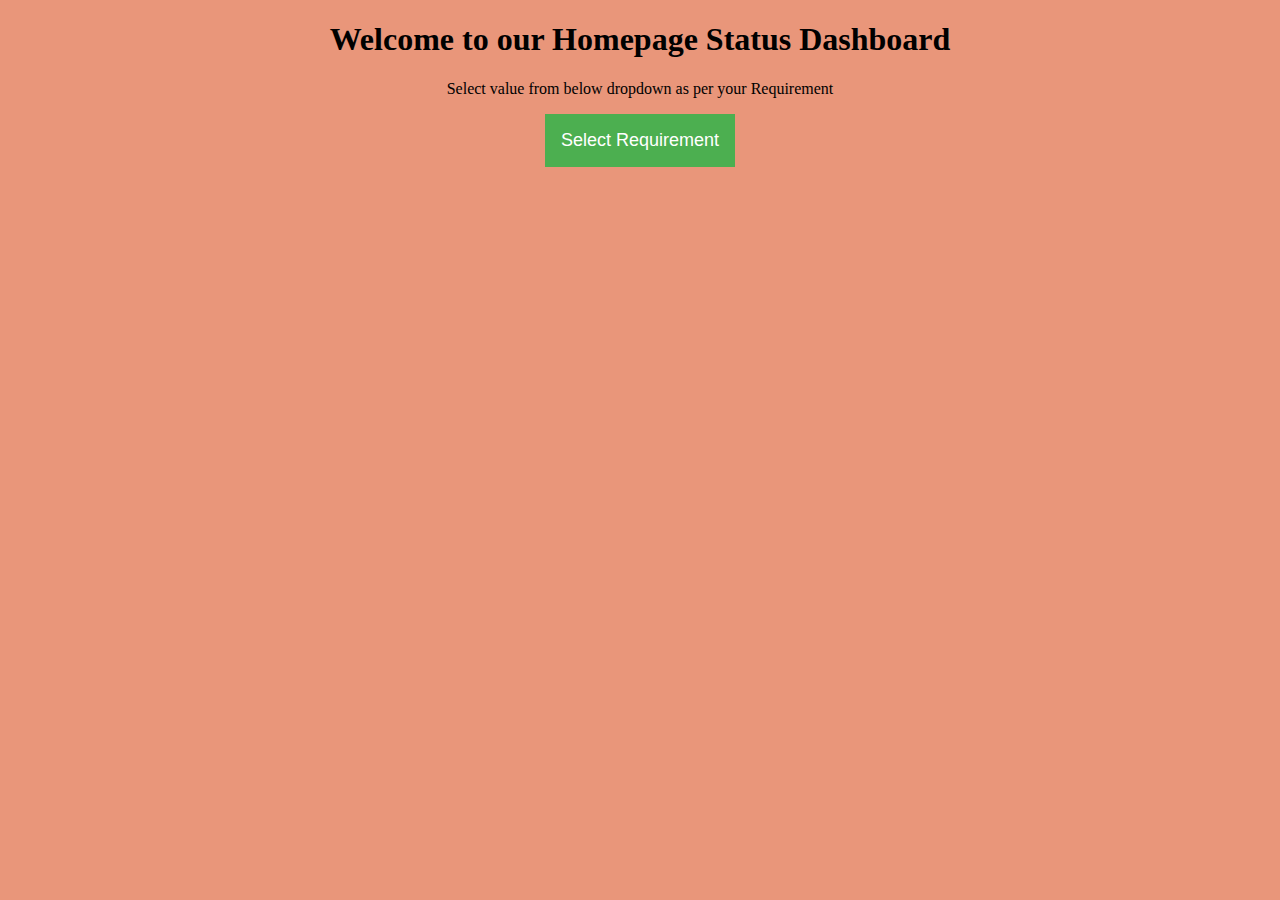
<file: index.html>
<!DOCTYPE html>
<html lang="en" dir="ltr">
  <head>
    <meta charset="utf-8">
    <link rel="stylesheet" type="text/css" href="mystyle.css">
    <title>Hompegae Promotion and Teaser Dashboard</title>
  </head>
  <body class="middle bodbg">
    <h1>Welcome to our Homepage Status Dashboard</h1>
    <p>Select value from below dropdown as per your Requirement</p>
    <div class="dropdown">
      <button class="dropbtn">Select Requirement</button>
      <div class="dropdown-content">
        <a href="promotion.html">Homepage Promotion</a>
        <a href="teaser.html">Homepage Teaser</a>
      </div>
    </div>
  </body>
</html>
</file>
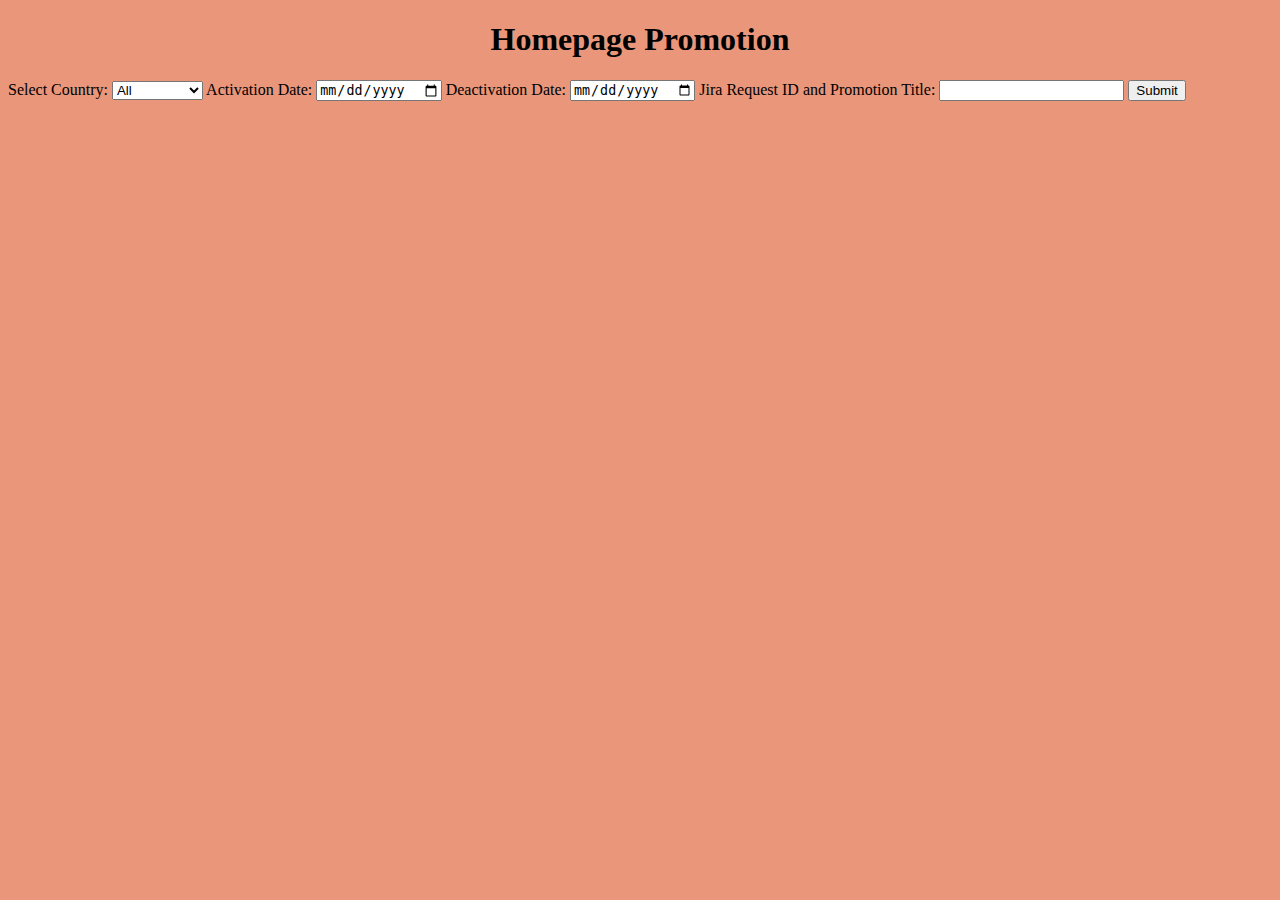
<file: promotion.html>
<!DOCTYPE html>
<html lang="en" dir="ltr">
  <head>
    <meta charset="utf-8">
    <link rel="stylesheet" type="text/css" href="mystyle.css">
    <title>Hompepage Promotion</title>
  </head>
  <body class="bodbg">
    <h1 class="middle">Homepage Promotion</h1>
    <label for="">Select Country:</label>
    <select class="country" name="country">
      <option value="">All</option>
      <option value="">Switzerland</option>
      <option value="">Global</option>
    </select>
    <label for="">Activation Date:</label>
    <input type="date" name="" value="">
    <label for="">Deactivation Date:</label>
    <input type="date" name="" value="">
    <label for="">Jira Request ID and Promotion Title:</label>
    <input type="text" name="" value="">
    <input type="submit" name="submit" value="Submit">
  </body>
</html>
</file>
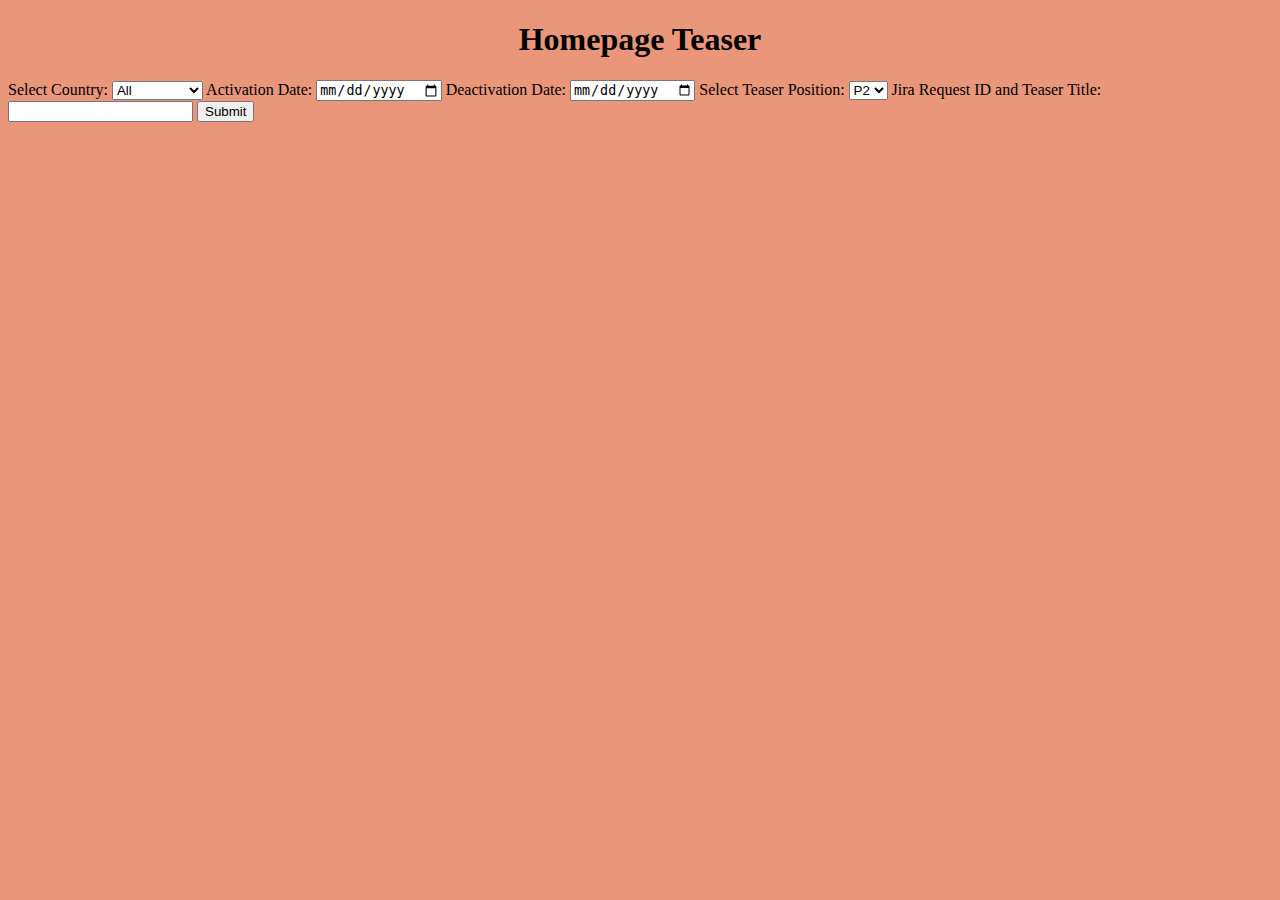
<file: teaser.html>
<!DOCTYPE html>
<html lang="en" dir="ltr">
  <head>
    <meta charset="utf-8">
    <link rel="stylesheet" type="text/css" href="mystyle.css">
    <title>Hompepage Teaser</title>
  </head>
  <body class="bodbg">
    <h1 class="middle">Homepage Teaser</h1>
    <label for="">Select Country:</label>
    <select class="country" name="country">
      <option value="">All</option>
      <option value="">Switzerland</option>
      <option value="">Global</option>
    </select>
    <label for="">Activation Date:</label>
    <input type="date" name="" value="">
    <label for="">Deactivation Date:</label>
    <input type="date" name="" value="">
    <label for="">Select Teaser Position:</label>
    <select class="position" name="position">
      <option value="">P2</option>
      <option value="">P3</option>
      <option value="">P4</option>
    </select>
    <label for="">Jira Request ID and Teaser Title:</label>
    <input type="text" name="" value="">
    <input type="submit" name="submit" value="Submit">
  </body>
</html>
</file>
<file: mystyle.css>
/*index.html*/

.middle {
text-align: center;
}

.bodbg{
  background-color: #E9967A;
  font-family: serif;
}
.dropbtn {
  background-color: #4CAF50;
  color: #FFFFFF;
  padding: 16px;
  font-size: 18px;
  border: none;
  cursor: pointer;
}

.dropdown {
  position: relative;
  display: inline-block;
}

.dropdown-content {
  display: none;
  position: absolute;
  background-color: #4CAF50;
  min-width: 190px;
  box-shadow: 0px 8px 16px 0px rgba(0,0,0,0.2);
  z-index: 1;
}

.dropdown-content a {
  color: black;
  padding: 12px 16px;
  text-decoration: none;
  display: block;
}

.dropdown-content a:hover {background-color: #f1f1f1}

.dropdown:hover .dropdown-content {
  display: block;
}

.dropdown:hover .dropbtn {
  background-color: #3e8e41;
}
</file>
